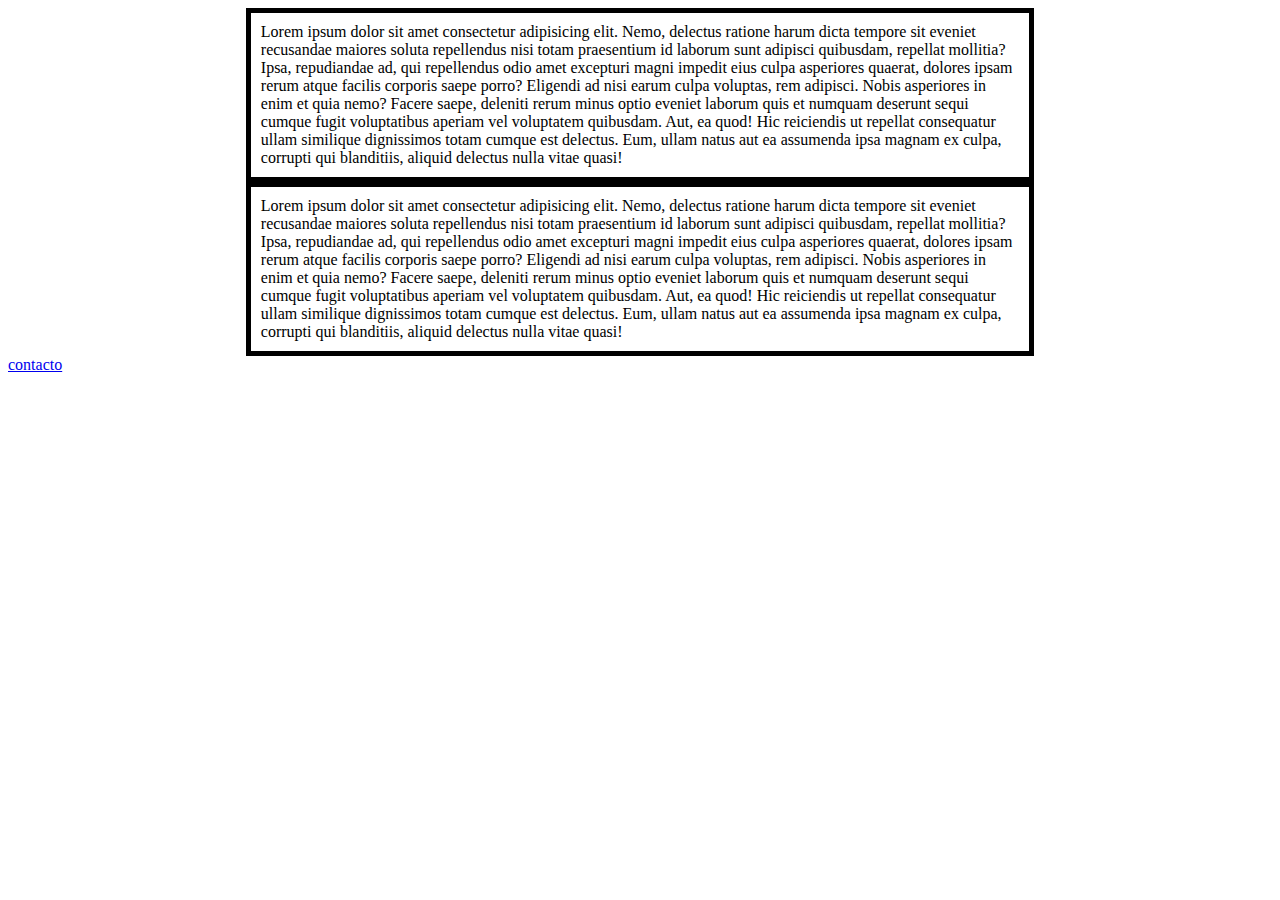
<file: index.html>
<!DOCTYPE html>
<html lang="en">
<head>
    <meta charset="UTF-8">
    <meta http-equiv="X-UA-Compatible" content="IE=edge">
    <meta name="viewport" content="width=device-width, initial-scale=1.0">
    <title>Document</title>
    <link rel="stylesheet" href="style.css">
</head>
<body>
    
<div>

    Lorem ipsum dolor sit amet consectetur adipisicing elit. Nemo, delectus ratione harum dicta tempore sit eveniet recusandae maiores soluta repellendus nisi totam praesentium id laborum sunt adipisci quibusdam, repellat mollitia?
    Ipsa, repudiandae ad, qui repellendus odio amet excepturi magni impedit eius culpa asperiores quaerat, dolores ipsam rerum atque facilis corporis saepe porro? Eligendi ad nisi earum culpa voluptas, rem adipisci.
    Nobis asperiores in enim et quia nemo? Facere saepe, deleniti rerum minus optio eveniet laborum quis et numquam deserunt sequi cumque fugit voluptatibus aperiam vel voluptatem quibusdam. Aut, ea quod!
    Hic reiciendis ut repellat consequatur ullam similique dignissimos totam cumque est delectus. Eum, ullam natus aut ea assumenda ipsa magnam ex culpa, corrupti qui blanditiis, aliquid delectus nulla vitae quasi!
</div><div>

    Lorem ipsum dolor sit amet consectetur adipisicing elit. Nemo, delectus ratione harum dicta tempore sit eveniet recusandae maiores soluta repellendus nisi totam praesentium id laborum sunt adipisci quibusdam, repellat mollitia?
    Ipsa, repudiandae ad, qui repellendus odio amet excepturi magni impedit eius culpa asperiores quaerat, dolores ipsam rerum atque facilis corporis saepe porro? Eligendi ad nisi earum culpa voluptas, rem adipisci.
    Nobis asperiores in enim et quia nemo? Facere saepe, deleniti rerum minus optio eveniet laborum quis et numquam deserunt sequi cumque fugit voluptatibus aperiam vel voluptatem quibusdam. Aut, ea quod!
    Hic reiciendis ut repellat consequatur ullam similique dignissimos totam cumque est delectus. Eum, ullam natus aut ea assumenda ipsa magnam ex culpa, corrupti qui blanditiis, aliquid delectus nulla vitae quasi!
</div>

<a href="contacto.html" target="_blank">contacto</a>



</body>
</html>
</file>
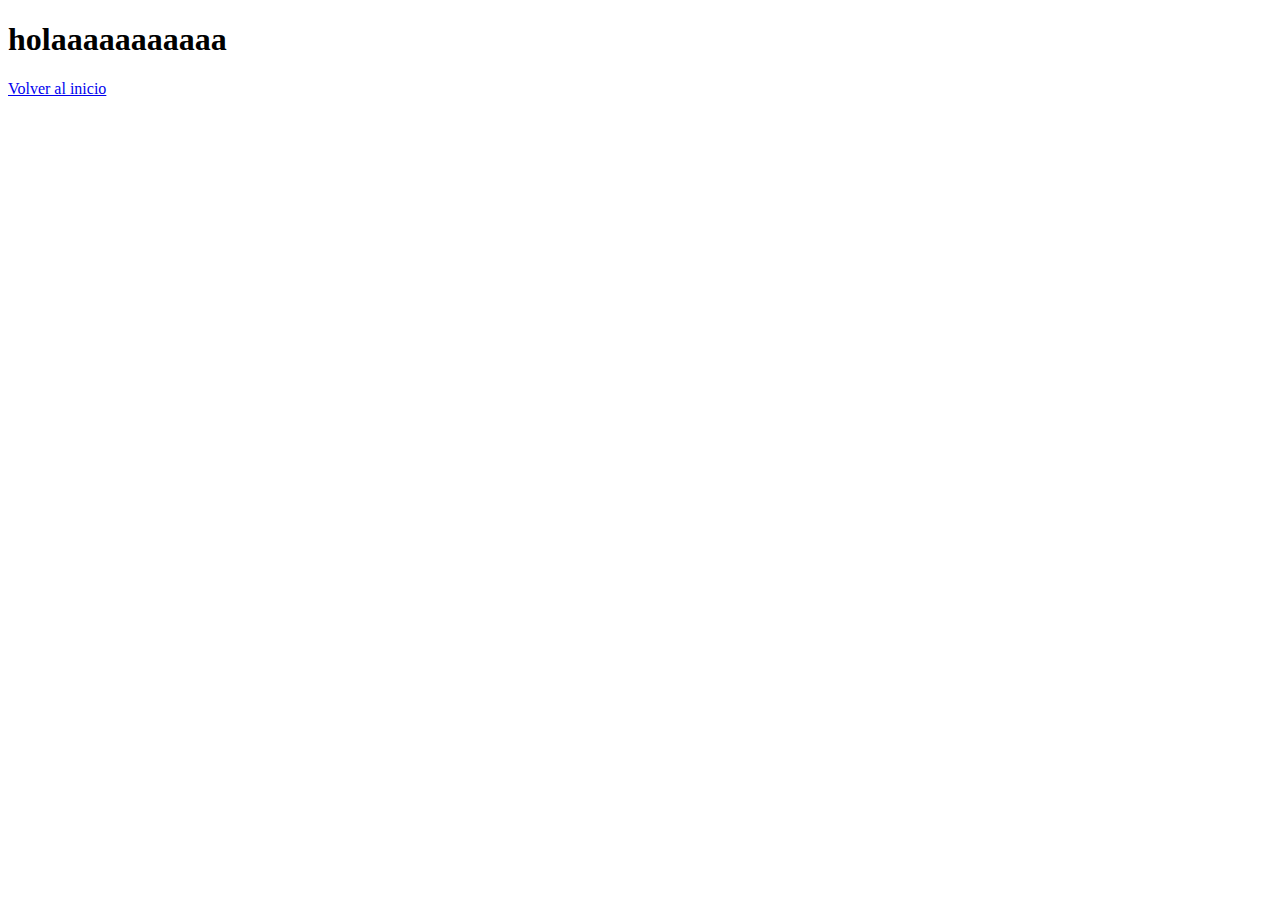
<file: contacto.html>
<!DOCTYPE html>
<html lang="en">
<head>
    <meta charset="UTF-8">
    <meta http-equiv="X-UA-Compatible" content="IE=edge">
    <meta name="viewport" content="width=device-width, initial-scale=1.0">
    <title>Document</title>
</head>
<body>
    <h1>holaaaaaaaaaaa</h1>


    <a href="index.html">Volver al inicio</a>
</body>
</html>
</file>
<file: style.css>
div {

    border: solid 5px;
    padding: 10px;
    margin-top: 40px;
    width: 60%;
    margin: auto;

}
</file>
